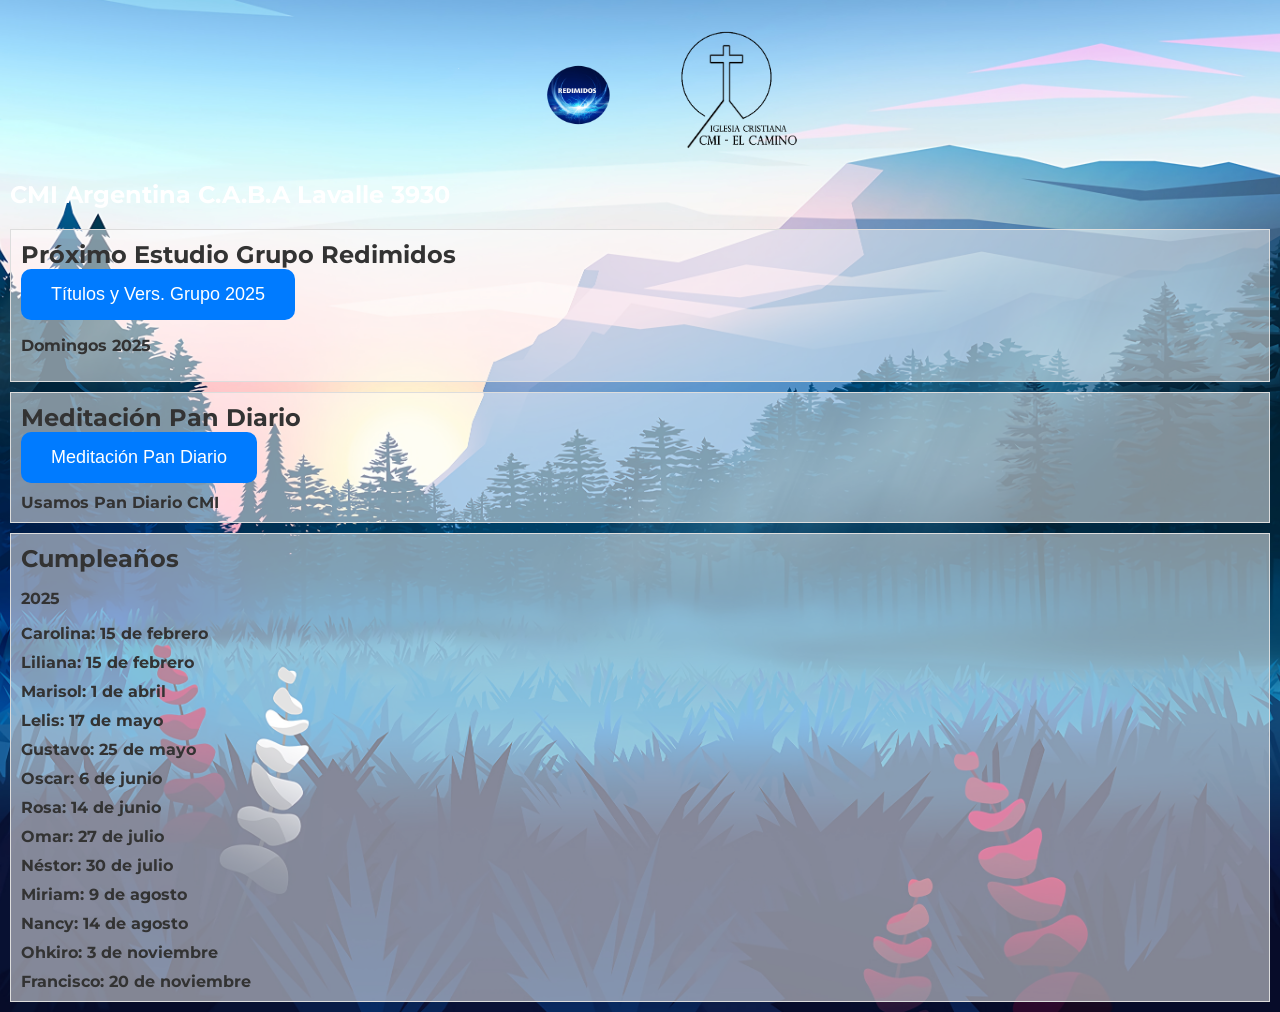
<file: index.html>
<!DOCTYPE html>
<html lang="es">
<head>
    <meta charset="UTF-8">
    <meta name="viewport" content="width=device-width, initial-scale=1.0">
    <title>Redimidos</title>
    <link rel="stylesheet" type="text/css" href="styleLumbrera.css">
   
    <title>Noticias Redimidos</title>
    <script>
        function redirigir(pagina) {
            window.location.href = pagina;
        }
    </script>

    <link href="https://fonts.googleapis.com/css2?family=Montserrat:wght@300;400;500;700&display=swap" rel="stylesheet">

</head>

<style>
    body {

    margin: 0;
    padding: 0;
    background-image: url('imagen/FondoPrincipal.jpg');
    background-size: cover; /* Ajusta el tamaño de la imagen para cubrir el fondo */
    background-position: center; /* Ajusta la posición de la imagen */
    background-repeat: no-repeat; /* Evita que la imagen se repita */
    /*font-family: Arial, sans-serif;*/
}
</style>
<body> 

  <header>
        <img src="imagen/Imagen PAra LOgo Redimidos.png" alt="Logo 2" class="logo">
        <img src="imagen/LOGO CMI_negro.png" alt="Logo 1" class="logo">
       

        <h2>CMI Argentina C.A.B.A Lavalle 3930</h2>

    </header>

    <div class="noticia">
        <h2 class="titulo">Próximo Estudio Grupo Redimidos</h2>
        <!-- Botón chuco --> 
        <button class="boton" onclick="redirigir('TitulosOracion2024.html')">Títulos y Vers. Grupo 2025</button> 

        <p class="fecha">Domingos 2025</p>
      
        </div>
        
    <div class="noticia">
        <h2 class="titulo">Meditación Pan Diario </h2>

        <!-- Botón chuco -->  
        <button class="boton" onclick="redirigir('PruebaFOrm.html')">Meditación Pan Diario</button> 
       

        <div class="contenido">
            Usamos Pan Diario CMI
        </div>
   

    </div> 

    <div class="noticia">
        <h2 class="titulo">Cumpleaños</h2>
        <p class="fecha">2025</p>
        <div class="contenido">Carolina: 15 de febrero</div>
       <div class="contenido">Liliana: 15 de febrero</div> 
        <div class="contenido">Marisol: 1 de abril</div> 
        <div class="contenido">Lelis: 17 de mayo</div> 
        <div class="contenido">Gustavo: 25 de mayo</div> 
        <div class="contenido">Oscar: 6 de junio</div> 
        <div class="contenido">Rosa: 14 de junio</div> 
        <div class="contenido">Omar: 27 de julio</div> 
        <div class="contenido">Néstor: 30 de julio</div> 
        <div class="contenido">Miriam: 9 de agosto </div> 
        <div class="contenido">Nancy: 14 de agosto </div> 
        <div class="contenido">Ohkiro: 3 de noviembre</div> 
        <div class="contenido">Francisco: 20 de noviembre</div> 


    </div> 
    <!-- Agrega más noticias aquí -->
</body>
</html>
</file>
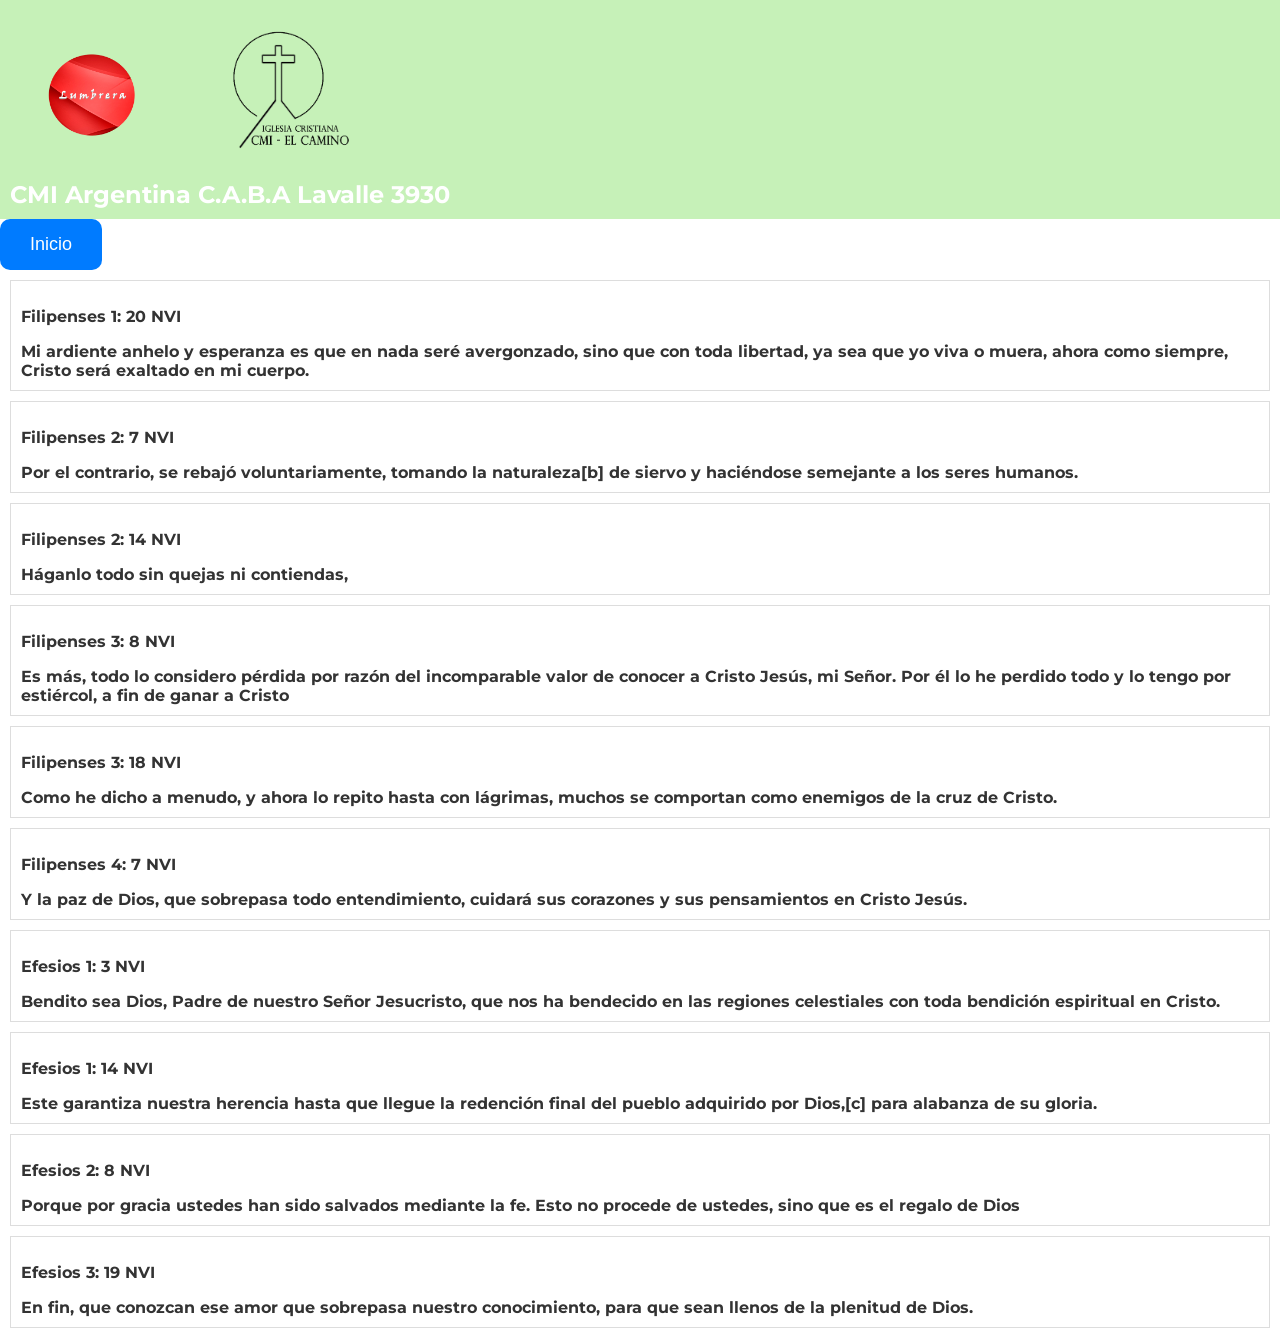
<file: ChucoMemorización.html>
<!DOCTYPE html>
<html lang="es">
<head>
    <meta charset="UTF-8">
    <meta name="viewport" content="width=device-width, initial-scale=1.0">
    <title>Chuco</title>
    <link rel="stylesheet" type="text/css" href="styleLumbrera.css">

    <script>
        function redirigir(pagina) {
            window.location.href = pagina;
        }
    </script>

    <link href="https://fonts.googleapis.com/css2?family=Montserrat:wght@300;400;500;700&display=swap" rel="stylesheet">
    
</head>
<body>
    <div class="Hombres">
        <img src="imagen/Logo Lumbrera V3.png" alt="Logo 2" class="logo">
        <img src="imagen/LOGO CMI_negro.png" alt="Logo 1" class="logo">
       

        <h2>CMI Argentina C.A.B.A Lavalle 3930</h2>
 
        </div>
    
    <div>
        <!-- Botón volver -->  
        <button class="boton" onclick="redirigir('index.html')">Inicio</button> 
    </div>

      
    
    <div class="noticia">
        <p class="Book">Filipenses 1: 20 NVI</p>
        
        <div class="contenido">
            Mi ardiente anhelo y esperanza es que en nada seré avergonzado,
            sino que con toda libertad, ya sea que yo viva o muera, ahora como siempre, Cristo será exaltado en mi cuerpo.
        </div>   
    </div> 

    <div class="noticia">
         <p class="Book">Filipenses 2: 7 NVI</p>
            <div class="contenido">
               Por el contrario, se rebajó voluntariamente,
               tomando la naturaleza[b] de siervo
              y haciéndose semejante a los seres humanos.
             </div> 
           </div> 

 <div class="noticia">
    <p class="Book">Filipenses 2: 14 NVI</p>
       <div class="contenido">
        Háganlo todo sin quejas ni contiendas,
        </div> 
</div> 

<div class="noticia">
    <p class="Book">Filipenses 3: 8 NVI</p>
       <div class="contenido">
        Es más, todo lo considero pérdida por razón del incomparable valor de conocer a Cristo Jesús,
         mi Señor. Por él lo he perdido todo y lo tengo por estiércol, a fin de ganar a Cristo
        </div> 
</div> 

<div class="noticia">
    <p class="Book">Filipenses 3: 18 NVI</p>
       <div class="contenido">
        Como he dicho a menudo, y ahora lo repito hasta con lágrimas,
         muchos se comportan como enemigos de la cruz de Cristo.
        </div> 
</div> 

<div class="noticia">
    <p class="Book">Filipenses 4: 7 NVI</p>
       <div class="contenido">
        Y la paz de Dios, que sobrepasa todo entendimiento, cuidará sus corazones y sus pensamientos en Cristo Jesús.
        </div> 
</div> 

<div class="noticia">
    <p class="Book">Efesios 1: 3 NVI</p>
       <div class="contenido">
        Bendito sea Dios, Padre de nuestro Señor Jesucristo, que nos ha bendecido en las regiones celestiales con toda bendición espiritual en Cristo.
        </div> 
</div> 

<div class="noticia">
    <p class="Book">Efesios 1: 14 NVI</p>
       <div class="contenido">
        Este garantiza nuestra herencia hasta que llegue la redención final del pueblo adquirido por Dios,[c] para alabanza de su gloria.
        </div> 
</div> 

<div class="noticia">
    <p class="Book">Efesios 2: 8 NVI</p>
       <div class="contenido">
        Porque por gracia ustedes han sido salvados mediante la fe. Esto no procede de ustedes, sino que es el regalo de Dios
        </div> 
</div> 


<div class="noticia">
    <p class="Book">Efesios 3: 19 NVI</p>
       <div class="contenido">
        En fin, que conozcan ese amor que sobrepasa nuestro conocimiento, para que sean llenos de la plenitud de Dios.
        </div> 
</div> 


</body>
</html>
</file>
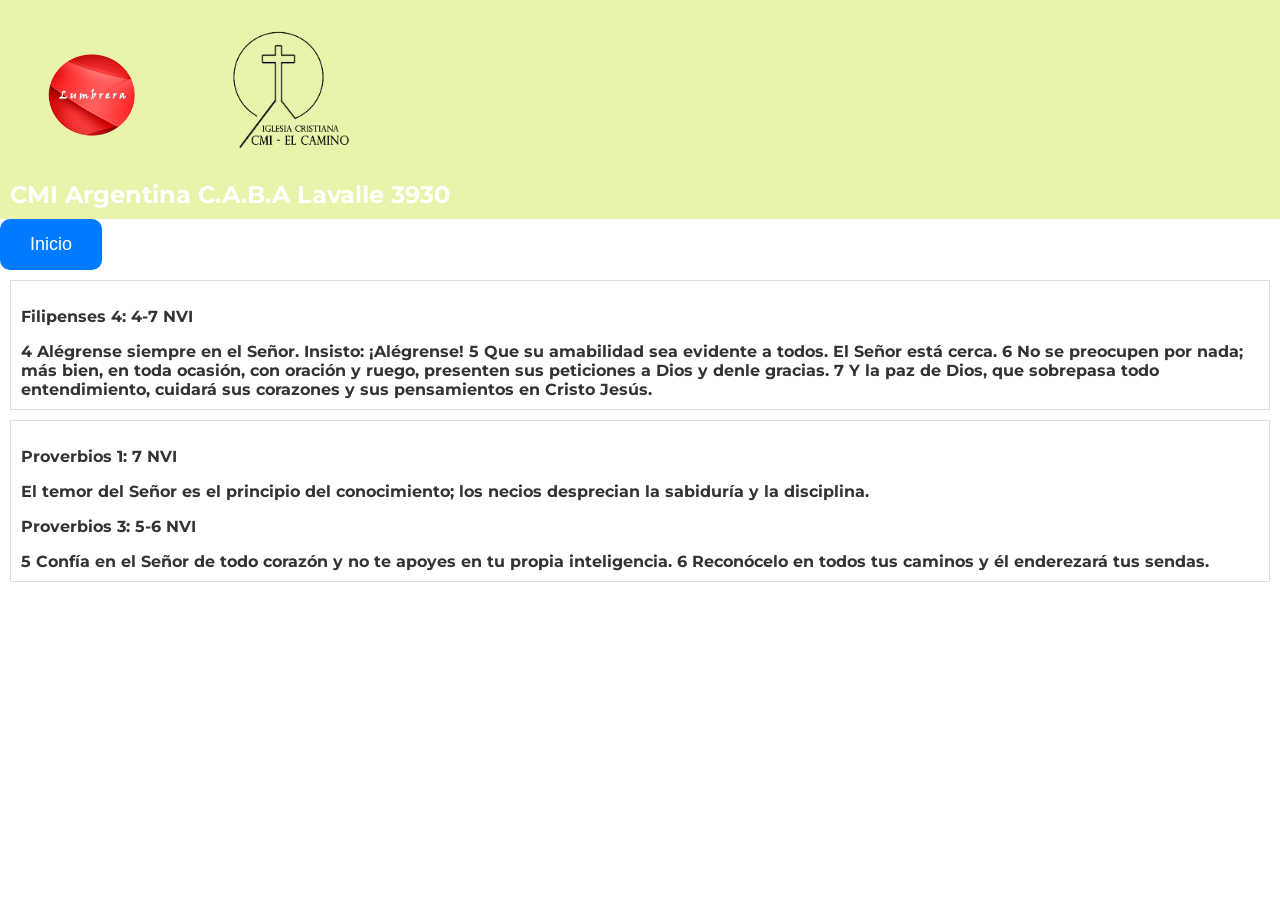
<file: Grupal.html>
<!DOCTYPE html>
<html lang="es">
<head>
    <meta charset="UTF-8">
    <meta name="viewport" content="width=device-width, initial-scale=1.0">
    <title>Memorización Grupal</title>
    <link rel="stylesheet" type="text/css" href="styleLumbrera.css">

    <script>
        function redirigir(pagina) {
            window.location.href = pagina;
        }
    </script>

    <link href="https://fonts.googleapis.com/css2?family=Montserrat:wght@300;400;500;700&display=swap" rel="stylesheet">
    
</head>
<body>


   <div class="MemorizaciónGrupal">
    <img src="imagen/Logo Lumbrera V3.png" alt="Logo 2" class="logo">
    <img src="imagen/LOGO CMI_negro.png" alt="Logo 1" class="logo">
   

    <h2>CMI Argentina C.A.B.A Lavalle 3930</h2>
 
        </div>

    <div>
        <!-- Botón volver -->  
        <button class="boton" onclick="redirigir('index.html')">Inicio</button> 
    </div>

 

<div class="noticia">
    <p class="Book">Filipenses 4: 4-7 NVI</p>
       <div class="contenido">
        4 Alégrense siempre en el Señor. Insisto: ¡Alégrense! 
        5 Que su amabilidad sea evidente a todos. El Señor está cerca. 
        6 No se preocupen por nada; más bien, en toda ocasión, con oración y ruego, presenten sus peticiones a Dios y denle gracias. 
        7 Y la paz de Dios, que sobrepasa todo entendimiento, cuidará sus corazones y sus pensamientos en Cristo Jesús.
       
        </div> 
</div> 

<div class="noticia">
    <p class="Book">Proverbios 1: 7 NVI</p>
       <div class="contenido">
        El temor del Señor es el principio del conocimiento;
    los necios desprecian la sabiduría y la disciplina.

    <p class="Book">Proverbios 3: 5-6 NVI</p>
       <div class="contenido">
        5 Confía en el Señor de todo corazón
        y no te apoyes en tu propia inteligencia.
    6 Reconócelo en todos tus caminos
        y él enderezará tus sendas.
       
        </div> 
</div> 

</body>
</html>
</file>
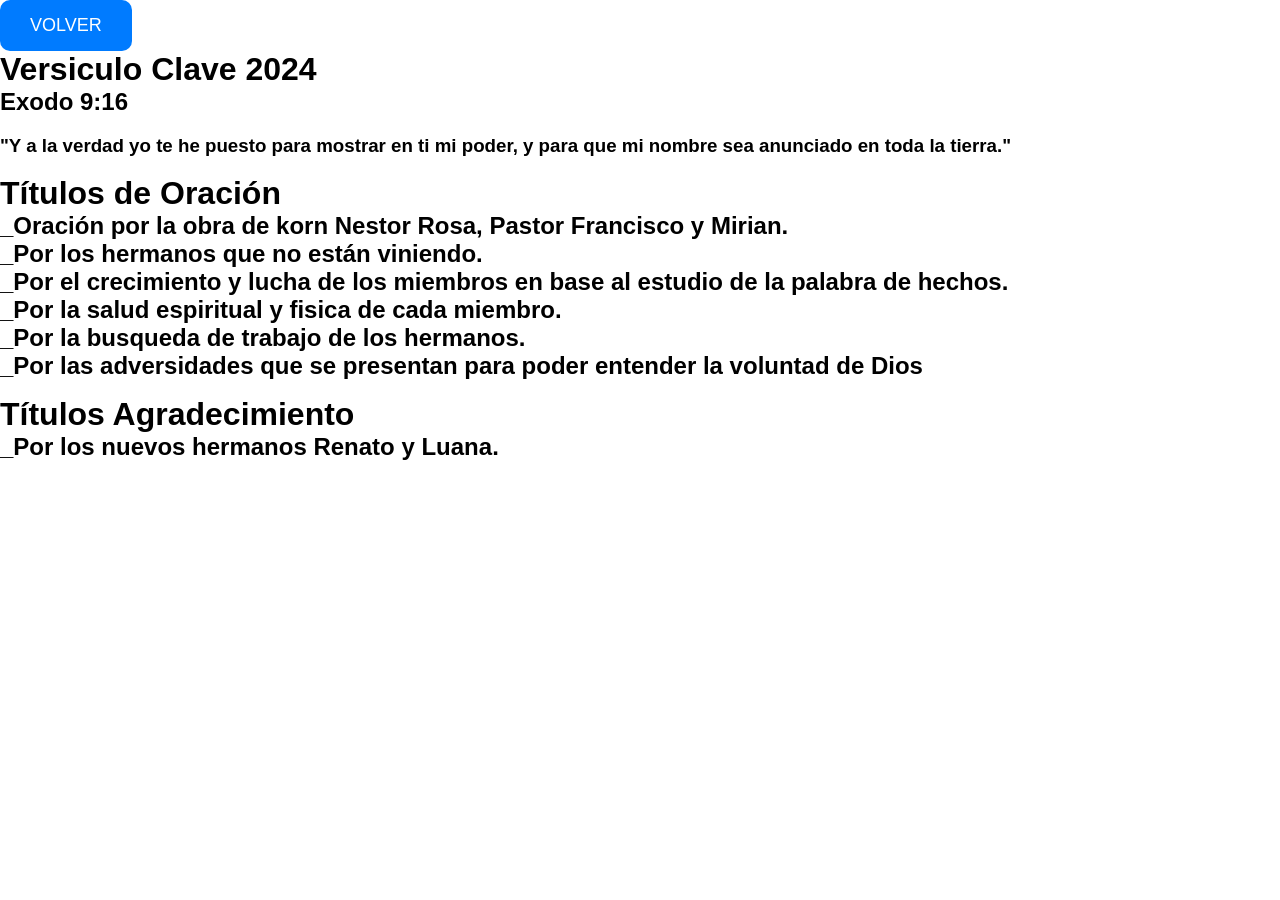
<file: TitulosOracion2024.html>
<!DOCTYPE html>
<html lang="en">
<head>
    <meta charset="UTF-8">
    <meta name="viewport" content="width=device-width, initial-scale=1.0">
    <title>Document</title>
    <script>
        function redirigir(pagina) {
            window.location.href = pagina;
        }
    </script>

    <link rel="stylesheet" type="text/css" href="styleLumbrera.css">


</head>
<body>

    <button class="boton" onclick="redirigir('index.html')">VOLVER</button> 


<div>

    <H1>Versiculo Clave 2024 </H1>
    <h2>Exodo 9:16</h2>
    <h3>"Y a la verdad yo te he puesto para mostrar en ti mi poder, y para que mi nombre sea anunciado en toda la tierra."</h3>
</div>

<p>
<div>
    <h1>Títulos de Oración</h1>
</div>

<div>
    <h2>_Oración por la obra de korn Nestor Rosa, Pastor Francisco y Mirian. </h2>
     <h2>_Por los hermanos que no están viniendo.</h2>
     <h2>_Por el crecimiento y lucha de los miembros en base al estudio de la palabra de hechos.</h2>
        
        <h2>_Por la salud espiritual y fisica de cada miembro.</h2>
        <h2>_Por la busqueda de trabajo de los hermanos.</h2>
        <h2>_Por las adversidades que se presentan para poder entender la voluntad de Dios</h2>
    </div>
</p>


    <div>
       <h1> Títulos Agradecimiento</h1>
    </div>

    <div>
       <h2> _Por los nuevos hermanos Renato y Luana.</h2>
    </div>


</body>
</html>
</file>
<file: styleLumbrera.css>
body {

    background-size: auto;
    /*background-position: center;*/
    background-repeat: no-repeat;
    font-family: 'Montserrat', sans-serif;
    font-weight: bold;
    
    /* font-family: Arial, sans-serif; */
    margin: 0;
    padding: 0;
}
header {
    /*background-color: hsl(193, 90%, 61%);*/
    color: white;
    text-align: center;
    padding: 10px;
}

.Hombres {
    background-color: rgb(198, 241, 184);
    color: white;
    text-align: left;
    padding: 10px;
}

.Mujeres {
    background-color: rgb(239, 172, 243);
    color: white;
    text-align: left;
    padding: 10px;
}

.MemorizaciónGrupal {
    background-color: rgb(234, 243, 172);
    color: white;
    text-align: left;
    padding: 10px;
}

.noticia {
    border: 1px solid #ddd;
    margin: 10px;
    padding: 10px;
    /*background-color: #f9f9f9;*/
    background-color: rgba(255, 255, 255, 0.5); /* Fondo blanco con 80% de opacidad */
    color: #333;
}
.titulo {
    font-size: 1.5em;
}
.fecha {
    /*color: #666;*/
    font-weight: bold;
    
}
.contenido {
    margin-top: 10px;
}

/* img {
    width: 55px; /* Ajusta el ancho según tus necesidades */
    /*height: auto; /* La altura se ajustará automáticamente para mantener la proporción */
    /*position: absolute;
    top: 2px; /* Ajusta la distancia desde la parte superior */
    /*right: 5px; /* Ajusta la distancia desde la derecha */
     /* } */

h1 {
    width: auto;
    margin: 0;
    text-align: left; /* Alineación por defecto */
    
}

@media (max-width: 768px) {
    h1 {
        text-align: left; /* Alineación a la izquierda en pantallas móviles */
        padding-left: 10px; /* Agregar espacio desde el borde izquierdo */
    }
}

.logo {
    display: inline-block;
    vertical-align: middle;
    margin-right: 10px;
    width: 170px; /* Ajusta el ancho según tus necesidades */
    height: auto; /* La altura se ajustará automáticamente para mantener la proporción */
}
.logo:last-child {
    margin-right: 0;
}

.logo2 {
    display: inline-block;
    vertical-align: middle;
    margin-right: 10px;
    width: 250px; /* Ajusta el ancho según tus necesidades */
    height: auto; /* La altura se ajustará automáticamente para mantener la proporción */
}
.logo:last-child {
    margin-right: 0;
}

h2 {
    width: auto;
    margin: 0;
    text-align: left; /* Alineación por defecto */
    font-weight: bold;
}

@media (max-width: 768px) {
    h2 {
        text-align: left; /* Alineación a la izquierda en pantallas móviles */
        padding-left: 10px; /* Agregar espacio desde el borde izquierdo */
    }
}

.boton {
    padding: 15px 30px; /* Ajusta el relleno (padding) para aumentar el tamaño */
    font-size: 18px; /* Ajusta el tamaño de fuente */
    background-color: #007bff; /* Color de fondo del botón */
    color: white; /* Color del texto del botón */
    border: none; /* Quita el borde */
    border-radius: 10px; /* Agrega esquinas redondeadas */
    cursor: pointer; /* Cambia el cursor al pasar por encima */
}
</file>
